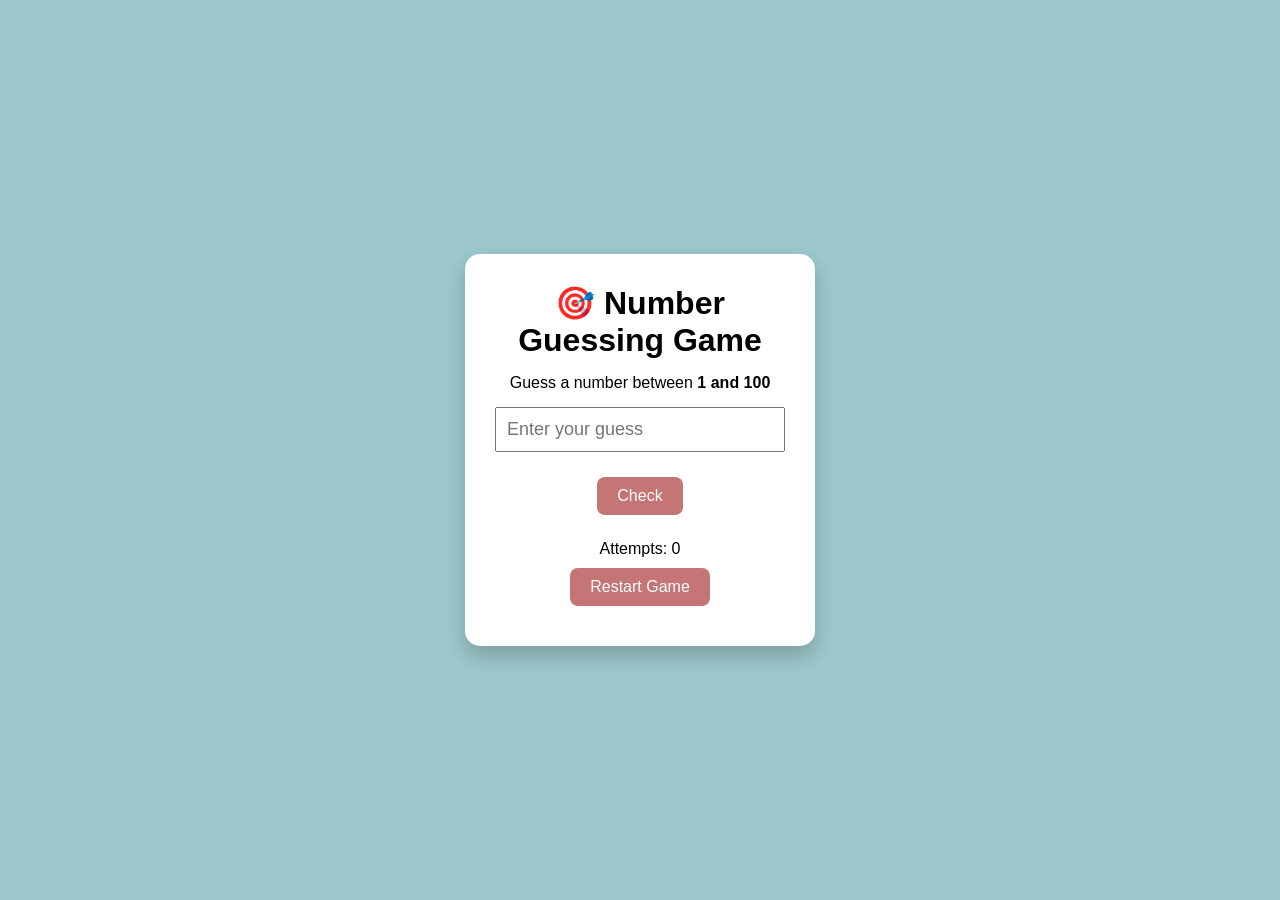
<file: Number-Guessing-Game/index.html>
<!DOCTYPE html>
<html lang="en">
<head>
    <meta charset="UTF-8">
    <meta name="viewport" content="width=device-width, initial-scale=1.0">
    <title>Number Guessing Game</title>
    <link rel="stylesheet" href="style.css">
</head>
<body>

<div class="container">
    <h1>🎯 Number Guessing Game</h1>

    <p>Guess a number between <b>1 and 100</b></p>

    <input type="number" id="guess" placeholder="Enter your guess">

    <button id="checkBtn">Check</button>

    <p id="message"></p>

    <p>Attempts: <span id="attempts">0</span></p>

    <button id="restartBtn">Restart Game</button>
</div>

<script src="script.js"></script>

</body>
</html>
</file>
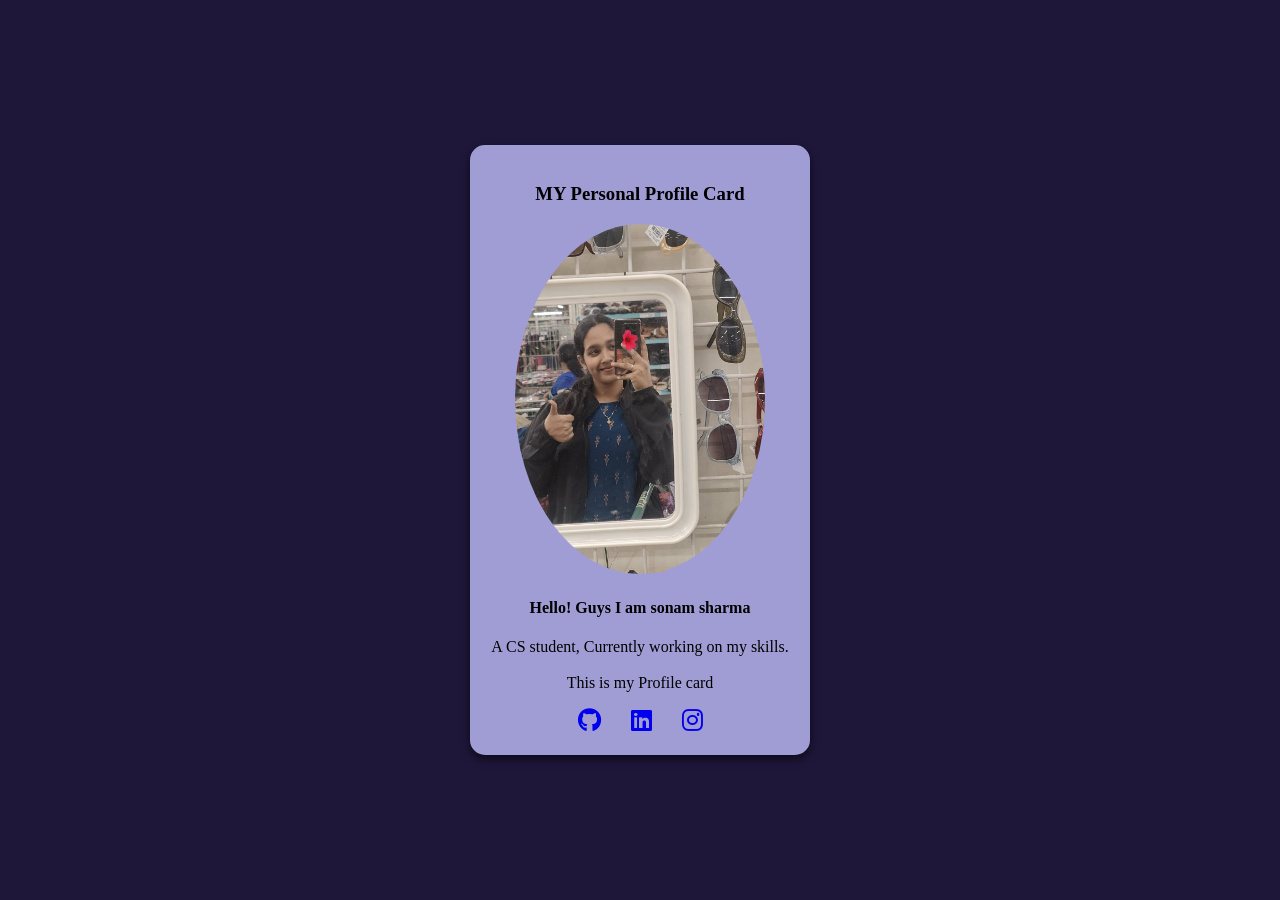
<file: personal-profileCard/index.html>
<!DOCTYPE html>
<html lang="en">

<head>
    <meta charset="UTF-8">
    <meta name="viewport" content="width=device-width, initial-scale=1.0">
    <title>Personal Profile Card</title>
    <link rel="stylesheet" href="https://cdnjs.cloudflare.com/ajax/libs/font-awesome/6.5.1/css/all.min.css">
    <link rel="stylesheet" href="style.css">
</head>

<body>
    <div class="card">
    <h3>MY Personal Profile Card</h3>
    <img src="mypic.jpg" alt="Sonamm" height="350" width="250">

    <div>
        <h4>Hello! Guys I am sonam sharma </h4>
        <p>
            A CS student, Currently working on my skills.<br><br>
            This is my Profile card
        </p>

        <div class="socials">
            <a href="https://github.com/sonam-sharma19" target="_blank"><i class="fa-brands fa-github"></i></a>
            <a href="https://linkedin.com/in/sonam-sharma19" target="_blank"><i class="fa-brands fa-linkedin"></i></a>
            <a href="https://instagram.com/pvttsonaaa" target="_blank"><i class="fa-brands fa-instagram"></i></a>            
        </div>
    </div>
    </div>

</body>
</html>
</file>
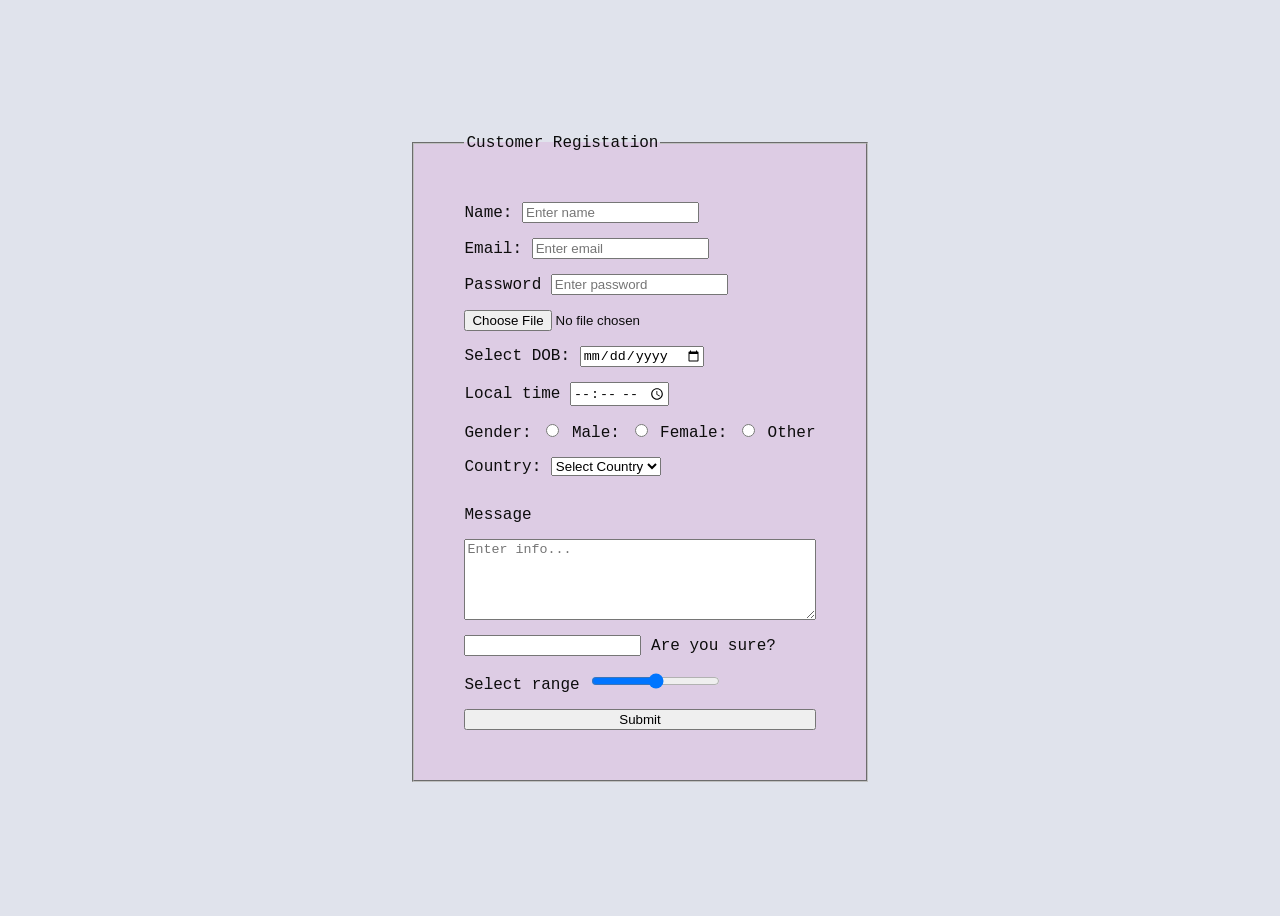
<file: Registration Form/index.html>
<!DOCTYPE html>
<html lang="en">
<head>
    <meta charset="UTF-8">
    <meta name="viewport" content="width=device-width, initial-scale=1.0">
    <title>Form Tag Elemets</title>
    <link rel="stylesheet" href="style.css" >
</head>
<body>
    <form>
        <fieldset>
            <legend> Customer Registation</legend>
            <div>
                <label for="name">Name:</label>
                <input type="text" name="" id="" minlength="2" maxlength="10" placeholder="Enter name">
            </div>


            <div>
                <label for="email">Email:</label>
                <input type="email" name="email" placeholder="Enter email">
            </div>


            <div>
                <label for="Password">Password</label>
                <input type="password" name="password" placeholder="Enter password">
            </div>


            <input type="file" name="file">


            <div>
                <label for="birthday">Select DOB:</label>
                <input type="date" name="birthday" id="" >
            </div>


            <div>
                <label for="time">Local time</label>
                <input type="time" name="time" id="">
            </div>


            <div>
                <label for="gender">Gender:</label>
                <input type="radio" name="gender" id="" value="male">
                <label for="gender">Male:</label>
                <input type="radio" name="gender" id="" value="female">
                <label for="gender">Female:</label>
                <input type="radio" name="gender" id="" value="other">
                <label for="other">Other</label>
            </div>


            <div>
                <label for="Country">Country:</label>
                <select name="Country">
                <option value="0">Select Country</option>
                <option value="1">India</option>
                <option value="2">US</option>
                <option value="3">England</option>
                <option value="4">Germany</option>
                </select>
            </div>


            <div></div>
                <label for="message">Message</label>
                <textarea name="message" placeholder="Enter info..." cols="20" rows="5"></textarea>
            </div>


            <div>
                <input for="checkbox" name="newsletter" id="">
                <label for="newsletter">Are you sure?</label>
            </div>


            <div>
                <label type="range">Select range</label>
                <input type="range" name="range" value="50">
            </div>


            <button>Submit</button>
        </fieldset>
    </form>
</body>
</html>
</file>
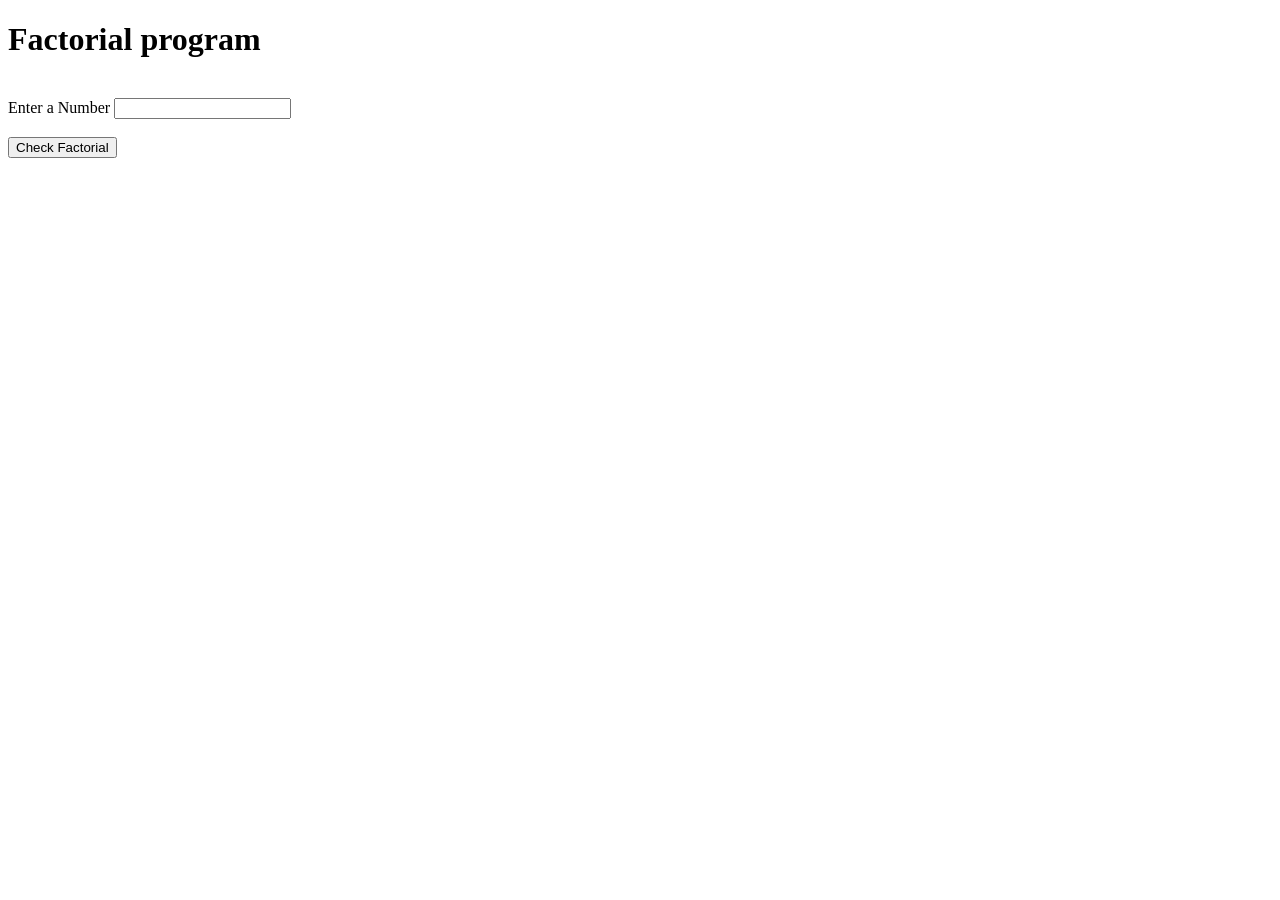
<file: Factorial of Number.html>
<!DOCTYPE html>
<html lang="en">
<head>
    <meta charset="UTF-8">
    <meta name="viewport" content="width=device-width, initial-scale=1.0">
    <title>Factorial of Number</title>
    <script>
        function fact() {
            let i , n , f=1;
            n = document.getElementById("num").value;
            for(i = 1 ; i <=n; i++){
                f = f*i;
            }
            i = i-1;

            document.getElementById("result").innerHTML="The factorial of a number is: " + i + " is " + f;
        }
    </script>


</head>
<body>
    <h1>Factorial program</h1>
    <br>
    Enter a Number <input type="text" id="num">
    <br><br>
    <button  onclick="fact()">Check Factorial</button>
    <p id="result"></p>
</body>
</html>
</file>
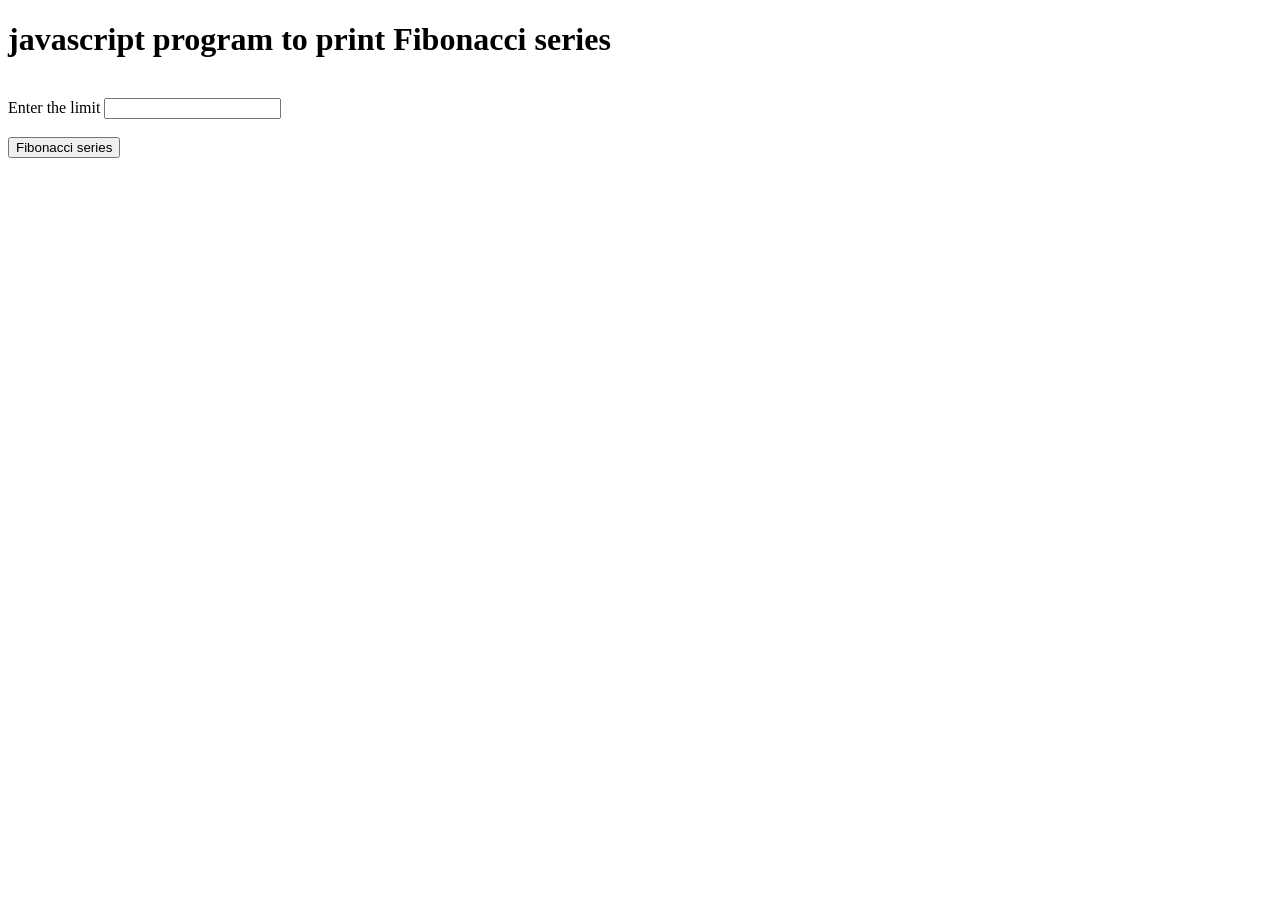
<file: Fibonacci_series.html>
<!DOCTYPE html>
<html lang="en">
<head>
    <meta charset="UTF-8">
    <meta name="viewport" content="width=device-width, initial-scale=1.0">
    <title>Fibonacci series</title>
    <script>
        function fib(){
            let result = document.getElementById("result");
            result.innerHTML="";
            let limit = Number(document.getElementById("num").value)
            var x=0;
            var y=1;
            var z;
            var i = 1;
            while (i <= limit){
                result.innerHTML +=`${x}\n`;
                z = x+y;
                x = y;
                y = z;
                i = i+1;
            }
        }
    </script>

</head>
<body>
    <h1>javascript program to print Fibonacci series</h1>
    <br>
    <label for="num">Enter the limit </label>
    <input type="number" id="num">
    <br><br>
    <button onclick="fib()">Fibonacci series</button>
    <br><br>
    <div id="result"></div>
</body>
</html>
</file>
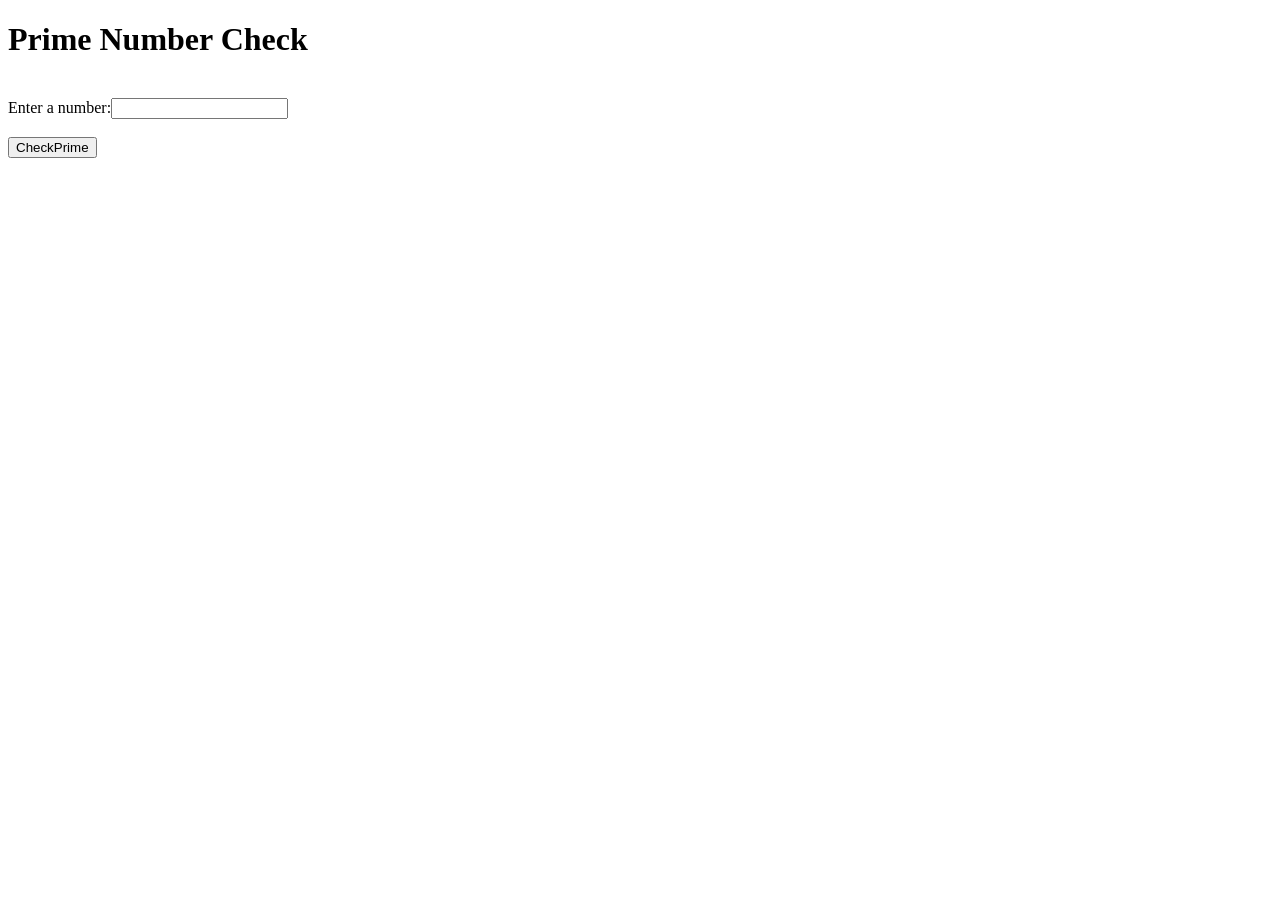
<file: Prime_Number.html>
<!DOCTYPE html>
<html lang="en">
<head>
    <meta charset="UTF-8">
    <meta name="viewport" content="width=device-width, initial-scale=1.0">
    <title>Prime Number</title>

    <script>
        function checkPrime(){
            let num=parseInt(document.getElementById("num").value);
            if(num<2){
                document.getElementById("res").innerHTML=num+" is NOT a Prime number:";
                return;
            }
            for(let i=2; i<num; i++){
                if(num % i == 0){
                    document.getElementById("res").innerHTML=num+" is NOT a Prime number:";
                    return;
                }
            }
            document.getElementById("res").innerHTML=num+" is a Prime number:";
        }
    </script>

</head>

<body>
    <h1>Prime Number Check</h1>
    <br>
    Enter a number:<input type="text"id="num">
    <br><br>
    <button onclick="checkPrime()">CheckPrime</button>
    <p id="res"></p>
    
</body>

</html>
</file>
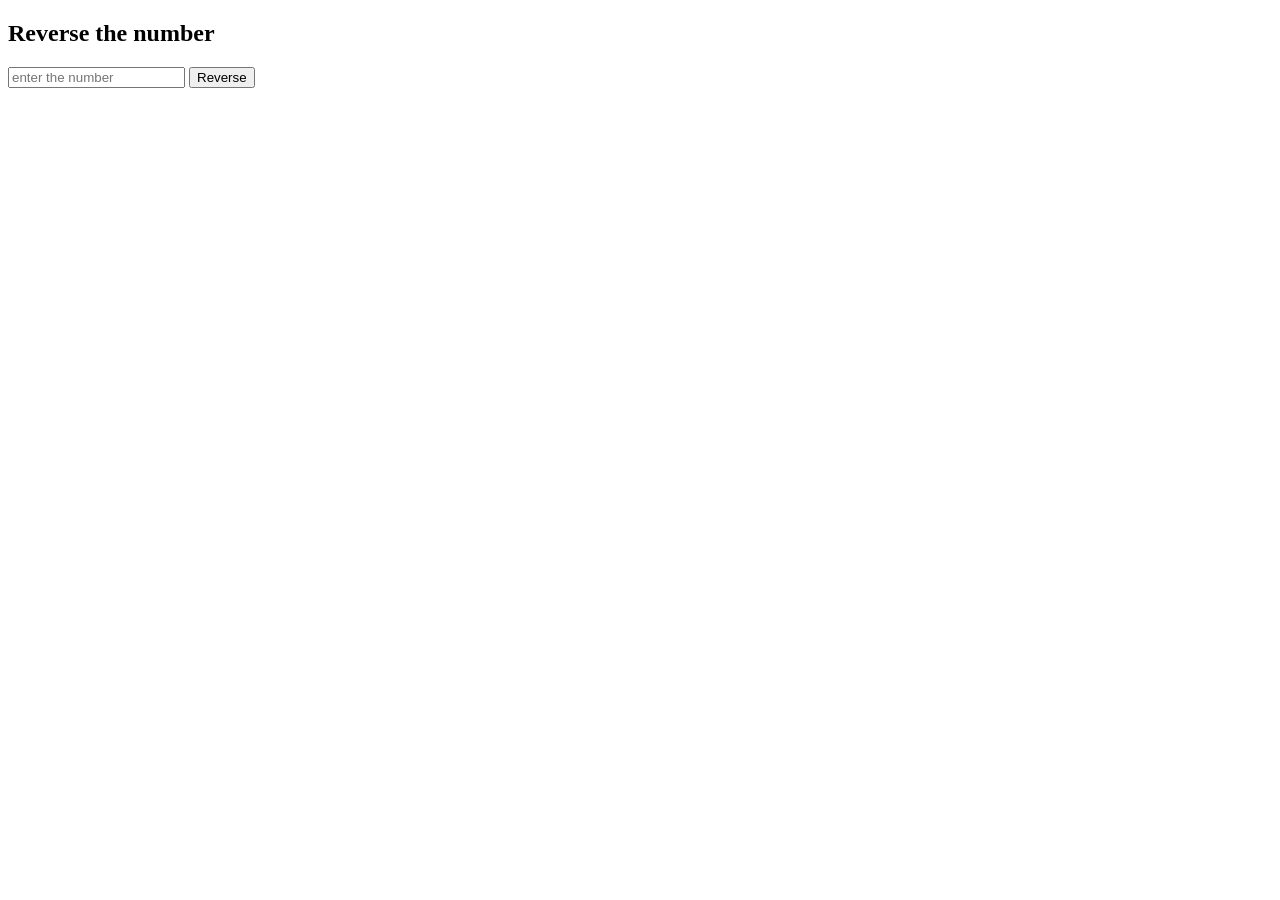
<file: Reverse_Number.html>
<!DOCTYPE html>
<html lang="en">
<head>
    <meta charset="UTF-8">
    <meta name="viewport" content="width=device-width, initial-scale=1.0">
    <title>reverse</title>
     <script>
        function reverseNumber(){
            let num=document.getElementById("numberInput").value;
            let reversedStr=num.toString().split('').reverse().join('');
            let reversedNum=parseFloat(reversedStr);
            document.getElementById("result").innerText="Reversed number :"+reversedNum;
        }
    </script>
</head>
<body>
    <h2>Reverse the number</h2>
    <input type="number" id="numberInput" placeholder="enter the number">
    <button onclick="reverseNumber()">Reverse</button>
    <p id="result"></p>
   
</body>
</html>
</file>
<file: Number-Guessing-Game/style.css>
*{
    margin:0;
    padding:0;
    box-sizing:border-box;
    font-family:Arial, sans-serif;
}

body{
    background:#9cc7cb;
    display:flex;
    justify-content:center;
    align-items:center;
    height:100vh;
}

.container{
    background:white;
    padding:30px;
    border-radius:15px;
    width:350px;
    text-align:center;
    box-shadow:0 10px 20px rgba(0,0,0,0.2);
}

h1{
    margin-bottom:15px;
}

input{
    width:100%;
    padding:10px;
    margin:15px 0;
    font-size:18px;
}

button{
    padding:10px 20px;
    margin:10px 5px;
    border:none;
    border-radius:8px;
    background:#c57575;
    color:white;
    cursor:pointer;
    font-size:16px;
}

button:hover{
    background:#27244f;
}

#message{
    margin-top:15px;
    font-size:18px;
    font-weight:bold;
}
</file>
<file: personal-profileCard/style.css>
body {
    font-family:Poppins;
    background-color:#1e173a ;
    display: flex;
    justify-content: center;
    align-items: center;
    height: 100vh;
    margin: 0;
}

.card{
    background-color: rgb(160, 157, 213);
    padding: 20px;
    border-radius: 15px;
    box-shadow: 0 4px 10px rgba(0,0,0,0.6);
    text-align: center;
    width: 300px;
}

img {
    border-radius: 50%;
    object-fit: cover;
}

.socials {
    margin: 0 10px;
    font-size: 24px;
    color: #333;
    text-decoration: none;
}

.socials a:hover {
    color: #0077b5; /* or any accent color */
    transform: scale(1.1);
    transition: 0.3s;
}

.socials a {
    margin: 0 12px;
}

.card {
    transition: transform 0.3s;
}
.card:hover {
    transform: translateY(-5px);
}
</file>
<file: Registration Form/style.css>
body{
    background-color: rgb(224, 227, 236);
    color:rgb(12, 12, 12);
    display: flex;
    align-items: center;
    justify-content: center;
    min-height: 100vh;
    font-family: 'Courier New', Courier, monospace;
    }

fieldset{
            display: flex;
            flex-direction: column;
            gap: 15px;
            background-color: rgb(221, 204, 228);
            max-width: 600px;
            padding: 50px;
        }
</file>
